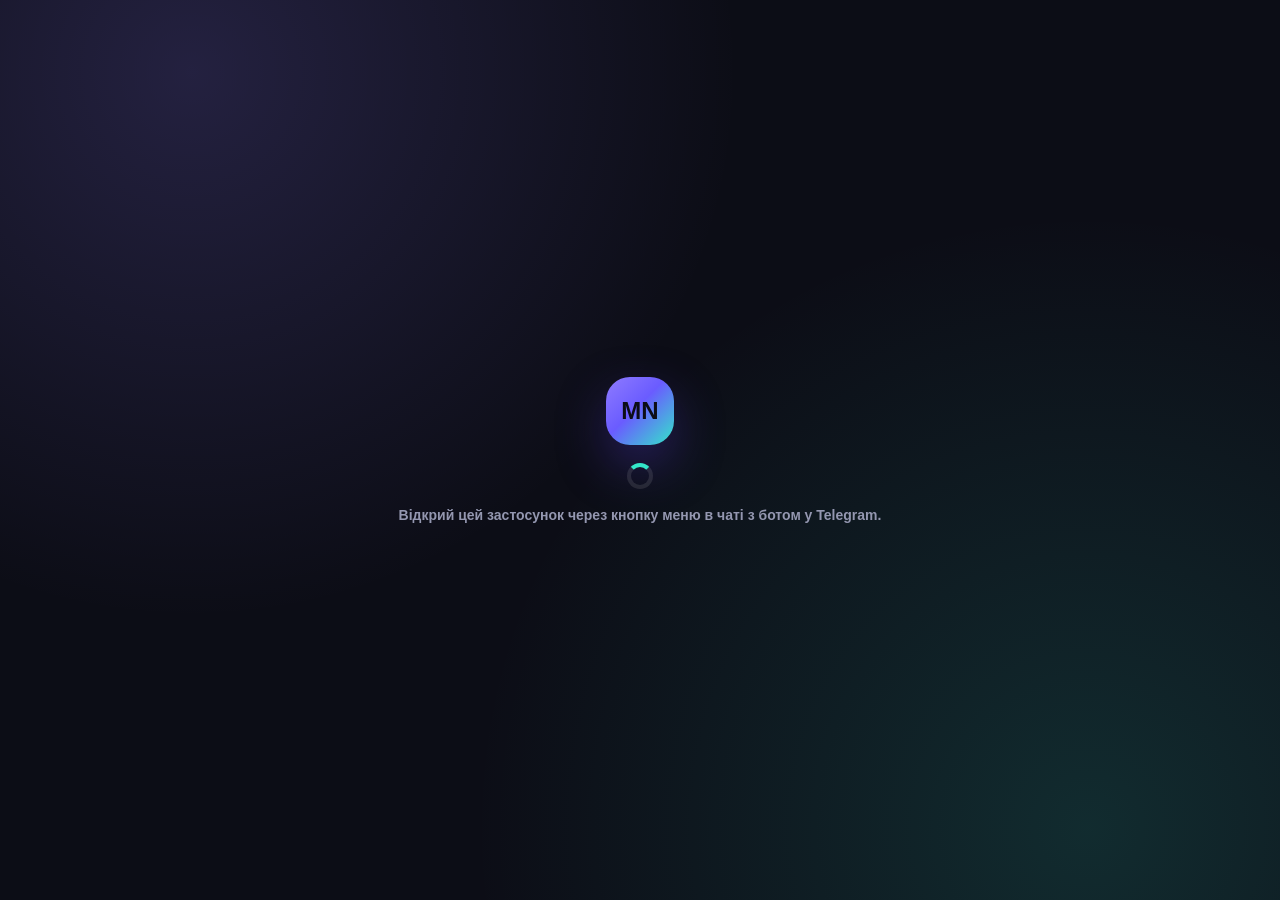
<file: miniapp/index.html>
<!DOCTYPE html>
<html lang="uk">

<head>
  <meta charset="UTF-8" />
  <meta name="viewport" content="width=device-width, initial-scale=1.0" />
  <title>MoveNation Assistant</title>
  <script src="https://telegram.org/js/telegram-web-app.js"></script>
  <link rel="stylesheet" href="https://cdnjs.cloudflare.com/ajax/libs/font-awesome/6.5.2/css/all.min.css" />
  <link rel="stylesheet" href="style.css" />
</head>

<body>
  <!-- 1. Завантаження: перший екран, поки /users/me не відповів -->
  <section class="loading-container center" id="loading" role="status" aria-live="polite" aria-label="Завантаження">
    <div class="loading-wrap">
      <div class="logo-mark center">MN</div>
      <div class="spinner"></div>
      <p class="loading-text" id="loading-text">Завантаження…</p>
    </div>
  </section>

  <!-- 2. Реєстрація: посада -> телефон -> код -> (опційно) 2FA-пароль,
       усе одним степером (role-step-card.js/onboarding.js) -->
  <section class="role-container" id="role-step" aria-label="Реєстрація" hidden>
    <nav aria-label="Прогрес реєстрації">
      <div class="stepper-container" id="role-stepper" role="list"></div>
    </nav>

    <header class="step-header" id="step-header">
      <h1 id="step-title"></h1>
      <p class="step-description" id="step-description"></p>
    </header>
    <!-- 1 етап -->
    <div class="step-main" data-step="1" data-title="Посада">
      <div class="card-container">
        <div class="role-list" id="role-list" role="radiogroup" aria-label="Посада"></div>
      </div>
    </div>
    <!-- 2 етап: QR-логін замість телефон+код — client.qr_login() на бекенді,
         фронтенд лише показує картинку й опитує /auth/qr/poll (connect.js) -->
    <div class="flex-fill" data-step="2" data-title="QR-код" data-lock-note hidden>
      <div class="qr-box card-container">
        <div class="qr-image-wrap">
          <img id="qr-image" alt="QR-код для входу в Telegram" />
        </div>
        <a id="qr-open-link" class="primary" href="#" target="_blank" rel="noopener">Відкрити в Telegram</a>
        <div class="qr-status">
          <span class="spinner" aria-hidden="true"></span>
          <span id="qr-status-text">Очікую на сканування…</span>
        </div>
        <span class="input-error" id="qr-error" role="alert" hidden></span>
      </div>
    </div>
    <!-- 3 етап (лише якщо на акаунті ввімкнена двоетапна перевірка) -->
    <div class="flex-fill" data-step="3" data-title="Пароль (2FA)" data-lock-note hidden>
      <div class="input-box">
        <div class="card-container">
          <div class="role-list">
            <input type="password" id="password-input" placeholder="Пароль 2FA" aria-label="Пароль двоетапної перевірки"
              autocomplete="current-password" />
            <button type="button" class="primary" id="password-submit">Увійти</button>
          </div>
        </div>
        <span class="input-error" id="password-error" role="alert" hidden></span>
      </div>
    </div>
  </section>

  <!-- 3. Головне вікно -->
  <section class="main-container" id="main" hidden>
    <!-- Вкладка "Групи" -->
    <div id="groups-panel" data-panel="groups" class="flex-fill">
      <div class="stats-container">
        <div class="card-container stat-card">
          <p class="stat-value" id="groups-count">0</p>
          <span class="stat-label">Активних груп</span>
        </div>
        <div class="card-container stat-card">
          <p class="stat-value" id="awaiting-count">0</p>
          <span class="stat-label">Очікують відповіді</span>
        </div>
      </div>

      <div class="input-box" data-title="Створити групу">
        <div class="card-container">
          <div class="role-list">
            <input type="text" id="group-input" placeholder="Назва групи" aria-label="Назва групи" autocomplete="off" />
            <button type="button" class="primary" id="group-submit">Створити групу</button>
          </div>
        </div>
        <span class="input-error" id="group-error" role="alert" hidden></span>
      </div>

      <div class="panel-grow flex-fill" data-title="Активні групи">
        <div class="card-container">
          <div class="role-list" id="group-list" role="list" aria-label="Активні групи"></div>
        </div>
      </div>
    </div>

    <!-- Вкладка "Профіль" -->
    <div id="profile-panel" data-panel="profile" class="flex-fill" hidden>
      <div class="card-container">
        <div class="member-info">
          <span class="icon-list-button profile-avatar center" id="profile-avatar" aria-hidden="true"></span>
          <div class="label-list-button-stack">
            <span class="label-list-button" id="profile-name"></span>
            <span class="sublabel-list-button" id="profile-role"></span>
          </div>
        </div>
      </div>

      <div class="panel-grow" data-title="Налаштування">
        <div class="card-container profile-settings">
          <div class="settings-row">
            <div class="label-list-button-stack">
              <span class="label-list-button">Посада</span>
              <span class="sublabel-list-button" id="settings-role-value"></span>
            </div>
            <button type="button" class="link-button" id="role-edit-btn">Змінити</button>
          </div>
          <div class="settings-row">
            <div class="label-list-button-stack">
              <span class="label-list-button">Особистий акаунт</span>
              <span class="sublabel-list-button">Підключено для створення груп</span>
            </div>
            <span class="role-badge role-badge-active" id="connection-status-badge">Активно</span>
          </div>
          <div class="settings-row">
            <div class="label-list-button-stack">
              <span class="label-list-button">Телефон</span>
              <span class="sublabel-list-button" id="profile-phone-value">—</span>
            </div>
          </div>
        </div>
      </div>
    </div>

    <div class="tabbar" id="tabbar" role="tablist" aria-label="Навігація">
      <button type="button" class="tab-btn active" data-tab="groups" role="tab" aria-selected="true"
        aria-controls="groups-panel" id="tab-groups">
        <i class="fa-solid fa-users" aria-hidden="true"></i>
        Групи
      </button>
      <button type="button" class="tab-btn" data-tab="profile" role="tab" aria-selected="false"
        aria-controls="profile-panel" id="tab-profile">
        <i class="fa-solid fa-circle-user" aria-hidden="true"></i>
        Профіль
      </button>
    </div>
  </section>

  <!-- 4. Деталі групи -->
  <section class="main-container" id="group-detail" hidden>
    <header class="group-detail-header">
      <button type="button" class="icon-list-button center" id="group-detail-back" aria-label="Назад до груп">
        <i class="fa-solid fa-arrow-left" aria-hidden="true"></i>
      </button>
      <div class="group-detail-title-card card-container">
        <h1 id="group-detail-title"></h1>
      </div>
      <div class="dropdown-wrap">
        <button type="button" class="icon-list-button center" id="group-detail-menu" aria-label="Меню групи"
          aria-haspopup="true" aria-expanded="false">
          <i class="fa-solid fa-ellipsis" aria-hidden="true"></i>
        </button>
        <div class="dropdown-menu card-container" id="group-detail-dropdown" role="menu" hidden>
          <button type="button" class="warning" id="group-detail-sync" role="menuitem" hidden>Синхронізувати учасників</button>
          <button type="button" class="danger" id="group-detail-delete" role="menuitem">Видалити</button>
        </div>
      </div>
    </header>
    <div class="input-box" data-title="Додати клієнта">
      <div class="card-container">
        <div class="role-list">
          <input type="text" id="member-input" placeholder="@username клієнта" aria-label="Юзернейм клієнта" autocomplete="off" />
          <button type="button" class="primary" id="member-submit">Додати клієнта</button>
        </div>
      </div>
      <span class="input-error" id="member-error" role="alert" hidden></span>
    </div>

    <div class="panel-grow flex-fill" data-title="Учасники">
      <div class="card-container">
        <div class="role-list member-list" id="member-list" role="list" aria-label="Учасники"></div>
      </div>
    </div>
  </section>

  <!-- 5. Модалка зміни посади — окрема секція поза #profile-panel, бо оверлей
       має лежати поверх усього екрана (position: fixed), а не бути затиснутим
       усередині картки, з якої його відкрили. Список посад — та сама
       renderRoleList (role-list.js), що й на кроці 1 реєстрації. -->
  <div class="modal-overlay center" id="role-modal-overlay" hidden>
    <div class="modal" id="role-modal" role="dialog" aria-modal="true" aria-labelledby="role-modal-title">
      <div class="modal-header card-container">
        <div class="title">
          <span class="dot" aria-hidden="true"></span>
          <h2 id="role-modal-title">Зміна посади</h2>
        </div>
        <button type="button" class="icon-list-button center" id="role-modal-close" aria-label="Закрити">
          <i class="fa-solid fa-xmark" aria-hidden="true"></i>
        </button>
      </div>
      <div class="modal-body card-container">
        <div class="role-list" id="role-modal-list" role="radiogroup" aria-label="Посада"></div>
      </div>
    </div>
  </div>

  <!-- 6. Toast підтвердження дії — окрема секція поза екранами (як і модалка
       вище), бо теж лежить поверх усього (position: fixed). -->
  <div class="toast center" id="toast" role="status" aria-live="polite" hidden>
    <i class="fa-solid fa-circle-check" aria-hidden="true"></i>
    <span id="toast-text"></span>
  </div>

  <script type="module" src="js/main.js"></script>
</body>

</html>
</file>
<file: miniapp/style.css>
:root {
  --accent1: #8f7bff;
  --accent2: #33e6c9;
  --bg: #0c0d16;
  --bg-glow-1: #241b52;
  --bg-glow-2: #0d3a3a;
  --surface: rgba(255, 255, 255, 0.055);
  --surface-strong: rgba(255, 255, 255, 0.09);
  --text: #f2f2fb;
  --muted: #9497b0;
  --border: rgba(255, 255, 255, 0.09);
  --danger: #ff6b7a;
  --success: #33e6c9;
  --warning: #ffb454;
  --gradient-brand: linear-gradient(135deg, #8f7bff 0%, #6a5cff 45%, #33e6c9 100%);
  --shadow-glow: 0 20px 50px rgba(90, 60, 220, 0.35);
}

* {
  box-sizing: border-box;
}

html,
body {
  height: 100vh;
  margin: 0;
  font-family: -apple-system, BlinkMacSystemFont, "Segoe UI", sans-serif;
  background: var(--bg);
  color: var(--text);
  -webkit-font-smoothing: antialiased;
  overflow: hidden;
}

body {
  display: flex;
  padding: 32px 16px;
  background:
    radial-gradient(circle at 15% 8%, rgba(143, 123, 255, 0.18), transparent 40%),
    radial-gradient(circle at 85% 92%, rgba(51, 230, 201, 0.14), transparent 45%),
    var(--bg);
}

h1,
h2,
h3,
h4,
h5,
h6,
p,
figure,
blockquote,
span,
dl,
dd {
  margin: 0;
  line-height: 1.2;
}

ul,
ol {
  margin: 0;
  padding: 0;
  list-style: none;
}

button,
input,
textarea,
select {
  font: inherit;
  color: inherit;
}

button {
  background: none;
  border: none;
  cursor: pointer;
}

img,
svg,
video {
  display: block;
  max-width: 100%;
}

a {
  color: inherit;
  text-decoration: none;
}

[hidden] {
  display: none !important;
}

/* :focus-visible, а не :focus, — щоб рамка з'являлась лише при навігації
   клавіатурою (Tab), а не при звичайному кліку мишею/тапі, де на кнопках уже
   є свій фідбек (ripple.js). Без цього правила фокус на клавіатурі майже
   ніде не видно узгоджено з темою: у input нижче outline прибрано explicitly
   (input:focus), а в button лишався б чужорідний синій системний outline,
   що не пасує до темного скляного дизайну. */
:focus-visible {
  outline: 2px solid var(--accent2);
  outline-offset: 2px;
}

.loading-container,
.role-container,
.main-container,
.card-container,
.step-header,
.input-error,
.modal-overlay,
.toast,
[data-panel] {
  transition: opacity 0.3s ease;
}

.is-fading {
  opacity: 0;
}

/* Utilities */

.flex-fill {
  display: flex;
  flex-direction: column;
  flex: 1;
}

.center {
  display: flex;
  align-items: center;
  justify-content: center;
}

/* Loading Screen */

.loading-container {
  flex: 1;
}

.loading-wrap {
  display: flex;
  flex-direction: column;
  gap: 18px;
  align-items: center;
}

.logo-mark {
  width: 68px;
  height: 68px;
  border-radius: 24px;
  background: var(--gradient-brand);
  color: #0c0d16;
  font-weight: 800;
  font-size: 24px;
  box-shadow: var(--shadow-glow);
}

.spinner {
  width: 26px;
  height: 26px;
  border-radius: 50%;
  border: 4px solid rgba(255, 255, 255, 0.1);
  border-top-color: var(--accent2);
  animation: spin 0.8s linear infinite;
}

@keyframes spin {
  to {
    transform: rotate(360deg);
  }
}

.loading-text {
  color: var(--muted);
  font-size: 14px;
  font-weight: 600;
}

/* Role step Screen*/

.role-container,
.main-container {
  display: flex;
  flex: 1;
  flex-direction: column;
  gap: 24px;
}

.stepper-container {
  display: flex;
  flex-direction: row;
  align-items: center;
}

.step-line {
  position: relative;
  flex: 1;
  height: 2px;
  background: var(--border);
  overflow: hidden;
}

.step-line::after {
  content: "";
  position: absolute;
  inset: 0;
  background: var(--accent2);
  transform: scaleX(0);
  transform-origin: left;
  transition: transform 0.5s ease-in-out;
}

.step-line[data-state="done"]::after {
  transform: scaleX(1);
}

.step {
  position: relative;
  flex-shrink: 0;
  width: 18px;
  height: 18px;
  border-radius: 50%;
  border: 2px solid var(--border);
  transition: width 0.4s ease-in-out, height 0.4s ease-in-out, border-color 0.4s ease-in-out,
    border-width 0.4s ease-in-out, background-color 0.4s ease-in-out, box-shadow 0.4s ease-in-out;
}

.step[data-state="active"] {
  border-color: var(--accent2);
  transition-delay: 0.5s;
}

.step[data-state="done"] {
  width: 24px;
  height: 24px;
  background-color: var(--accent2);
  border-width: 0;
}

.step[data-state="done"] i {
  font-size: 14px;
  color: var(--bg);
}

.step-icon {
  animation: step-icon-in 0.35s ease-out 0.15s both;
}

@keyframes step-icon-in {
  from {
    opacity: 0;
    transform: scale(0.85);
  }

  to {
    opacity: 1;
    transform: scale(1);
  }
}

.step-header {
  display: flex;
  flex-direction: column;
  gap: 8px;
}

.step-header h1 {
  font-size: 22px;
  font-weight: 800;
  color: var(--text);
}

.step-description {
  font-size: 14px;
  font-weight: 500;
  color: var(--muted);
}

.card-container {
  background: var(--surface);
  border: 1px solid var(--border);
  border-radius: 24px;
  backdrop-filter: blur(18px);
  -webkit-backdrop-filter: blur(18px);
  display: flex;
  flex-direction: column;
  padding: 16px;
  gap: 18px;
  min-height: 0;
  overflow-y: auto;
  scrollbar-width: none;
  -ms-overflow-style: none;
}

.card-container::-webkit-scrollbar {
  display: none;
}

.title {
  display: flex;
  align-items: center;
  gap: 8px;
  flex-direction: row;
}

.title h2 {
  font-size: 14px;
  font-weight: 800;
  color: #d8d9ee;
  letter-spacing: 0.02em;
  text-transform: uppercase;
}

.dot,
.step[data-state="done"] {
  box-shadow: 0 0 8px var(--accent2);
}

.dot {
  width: 6px;
  height: 6px;
  border-radius: 50%;
  background: var(--accent2);
  flex-shrink: 0;
}

.role-list {
  gap: 8px;
  display: flex;
  flex-direction: column;
}

.list-button {
  position: relative;
  width: 100%;
  padding: 14px;
  border-radius: 14px;
  border: 1px solid var(--border);
  background: rgba(255, 255, 255, 0.03);
  display: flex;
  flex-direction: row;
  justify-content: space-between;
  align-items: center;
  overflow: hidden;
}

.ripple {
  position: absolute;
  border-radius: 50%;
  background: rgba(255, 255, 255, 0.25);
  transform: scale(0);
  animation: ripple-effect 0.6s ease-out;
  pointer-events: none;
}

@keyframes ripple-effect {
  to {
    transform: scale(1);
    opacity: 0;
  }
}

.button-container {
  display: flex;
  flex-direction: row;
  gap: 8px;
  align-items: center;
}

.icon-list-button {
  width: 36px;
  height: 36px;
  border-radius: 12px;
  background: rgba(143, 123, 255, 0.16);
  border: 1px solid rgba(143, 123, 255, 0.3);
  color: #c3b8ff;
  font-weight: 800;
  font-size: 14px;
}

/* .icon-list-button — це і декоративні бейджі-<span> (іконка ролі/групи
   всередині .list-button), і справжні клікабельні <button> (назад/меню в
   group-detail). Ріпл потрібен лише другим — тег-селектор відсікає <span>,
   а position/overflow тут же клипають хвилю в межах круглої кнопки. */
button.icon-list-button {
  position: relative;
  overflow: hidden;
}

.label-list-button {
  color: var(--text);
  font-size: 14px;
  font-weight: 700;
  white-space: nowrap;
  overflow: hidden;
  text-overflow: ellipsis;
}

/* Ім'я + нікнейм учасника в один стовпчик замість одного рядка тексту —
   .label-list-button лишається як є (одна назва без підпису), тут лише
   обгортка для другого рядка під ним. flex: 1 — щоб стовпчик забирав усе
   вільне місце в .member-row і бейдж/кнопка видалення трималися праворуч. */
.label-list-button-stack {
  display: flex;
  flex-direction: column;
  gap: 2px;
  flex: 1;
  min-width: 0;
  align-items: start;
}

.sublabel-list-button {
  color: var(--muted);
  font-size: 12px;
  font-weight: 600;
  white-space: nowrap;
  overflow: hidden;
  text-overflow: ellipsis;
}

/* Рядок учасника — не окрема картка (.list-button), а рядок у спільному
   списку з пунктирним розділювачем знизу, як на макеті. Останній рядок без
   лінії, щоб не дублювати нижню межу .card-container. */
.member-list {
  gap: 0;
}

.member-row {
  display: flex;
  flex-direction: row;
  align-items: center;
  justify-content: space-between;
  gap: 12px;
  padding: 14px 0px;
  border-bottom: 1px dashed var(--border);
}

.member-row:last-child {
  border-bottom: none;
}

/* Дві групи всередині рядка — "хто" (аватар+ім'я) і "що з ним робити"
   (бейдж+видалення) — а не всі чотири елементи впереміш, як раніше.
   .member-row тепер лише розводить ці дві групи по краях через
   justify-content, а не сам рахує, скільки місця лишити на кожен елемент. */
.member-info {
  display: flex;
  flex-direction: row;
  align-items: center;
  gap: 12px;
  min-width: 0;
}

.member-actions {
  display: flex;
  flex-direction: row;
  align-items: center;
  gap: 12px;
  flex-shrink: 0;
}

/* Бейдж ролі учасника — поки всі, кого додають через форму "Додати клієнта",
   це клієнти, тож колір/текст поки один; коли з'явиться реальна роль
   учасника (менеджер/тімлід/etc, а не лише клієнт), бейдж підмінюватиметься
   під неї. */
.role-badge {
  flex-shrink: 0;
  padding: 4px 10px;
  border-radius: 999px;
  font-size: 12px;
  font-weight: 700;
  white-space: nowrap;
}

.role-badge-client {
  color: var(--warning);
  background: rgba(255, 180, 84, 0.14);
  border: 1px solid rgba(255, 180, 84, 0.35);
}

/* Бейдж штатного учасника (не клієнта) — той самий "role-badge", лише інший
   колір (спокійний нейтральний, а не попереджувальний "клієнтський"
   warning), бо це не гість, а свій співробітник, тегований через бота. */
.role-badge-staff {
  color: var(--accent2);
  background: rgba(51, 230, 201, 0.1);
  border: 1px solid rgba(51, 230, 201, 0.3);
}

/* "Очікує" — і на бейджі групи (клієнт ще не відповів у чаті), і на бейджі
   учасника (запрошення відправлено, але людина ще не приєдналась) — той
   самий приглушений попереджувальний стиль, що не конкурує з .role-badge. */
.pending-badge {
  flex-shrink: 0;
  padding: 4px 10px;
  border-radius: 999px;
  font-size: 12px;
  font-weight: 700;
  white-space: nowrap;
  color: var(--muted);
  background: rgba(255, 255, 255, 0.06);
  border: 1px solid var(--border);
}

.member-delete {
  position: relative;
  overflow: hidden;
  flex-shrink: 0;
  width: 32px;
  height: 32px;
  border-radius: 10px;
  color: var(--danger);
}

.list-button .fa-chevron-right {
  color: var(--muted);
  font-size: 14px;
  padding-left: 8px;
}

input {
  padding: 14px;
  border-radius: 14px;
  border: 1px solid var(--border);
  font-size: 14px;
  background: rgba(0, 0, 0, 0.25);
  color: var(--text);
  font-family: inherit;
}

input:focus {
  outline: none;
  border-color: var(--accent1);
}

input::placeholder {
  color: #63647c;
}

.input-error {
  font-size: 12px;
  font-weight: 600;
  color: var(--muted);
  text-align: center;
}

.empty-state {
  flex: 1;
}

.empty-state i {
  font-size: 76px;
  color: var(--muted);
  opacity: 0.35;
}

button.primary,
button.danger,
button.warning {
  position: relative;
  overflow: hidden;
  padding: 14px;
  border-radius: 14px;
  font-size: 14px;
  font-weight: 800;
  border: none;
}

button.primary {
  color: #fff;
  background: var(--gradient-brand);
  box-shadow: 0 12px 26px rgba(111, 92, 255, 0.35);
}

button.danger {
  color: var(--danger);
  background: rgba(255, 107, 122, 0.08);
  border: 1px solid rgba(255, 107, 122, 0.4);
}

/* Жовта — для нейтрально-позитивних, але не фінальних дій (наприклад,
   тиха синхронізація групи), щоб відрізнялась і від .primary (brand),
   і від .danger (руйнівна дія). Той самий rgba-паттерн, що й у .danger,
   під колір --warning. */
button.warning {
  color: var(--warning);
  background: rgba(255, 180, 84, 0.08);
  border: 1px solid rgba(255, 180, 84, 0.4);
}

.lock-note {
  display: flex;
  margin-top: auto;
  background: rgba(51, 230, 201, 0.07);
  border: 1px solid rgba(51, 230, 201, 0.18);
  border-radius: 24px;
  padding: 16px;
}

.note-text {
  font-size: 12px;
  color: #a9e8dd;
}

.input-box {
  display: flex;
  flex-direction: column;
  gap: 4px;
}

.qr-box {
  display: flex;
  flex-direction: column;
  align-items: center;
  gap: 16px;
  text-align: center;
}

.qr-image-wrap {
  background: #fff;
  padding: 12px;
  border-radius: 16px;
  line-height: 0;
}

.qr-image-wrap img {
  display: block;
  width: 200px;
  height: 200px;
}

.qr-status {
  display: flex;
  align-items: center;
  gap: 8px;
  color: var(--muted);
  font-size: 13px;
  font-weight: 600;
}

.qr-status .spinner {
  width: 16px;
  height: 16px;
  border-width: 3px;
}

/* Main Screen */

/* Заголовок екрана групи: кнопка "назад" + назва групи + кнопка меню — три
   окремі елементи в рядок, кожен зі своїм склом, а не один спільний контейнер. */
.group-detail-header {
  display: flex;
  flex-direction: row;
  align-items: center;
  gap: 12px;
}

/* Назва групи — окрема скляна картка (той самий .card-container), що
   розтягується між двома кнопками. */
.group-detail-title-card {
  flex: 1;
  align-items: center;
  justify-content: center;
  padding: 14px;
}

.group-detail-title-card h1 {
  font-size: 14px;
  font-weight: 800;
  color: var(--text);
}

/* Кнопка "назад" — нейтральна (не брендовий accent1, як у .icon-list-button
   за замовчуванням, бо той колір зайнятий під бейджі посад у role-list.js).
   Скоуп через .group-detail-header, щоб не чіпати .icon-list-button деінде. */
.group-detail-header .icon-list-button {
  background: var(--surface-strong);
  border: 1px solid var(--border);
  border-radius: 50%;
  color: var(--text);
}

/* Випадаюче меню "три крапки" — прив'язане до кнопки через position:
   relative на обгортці, саме меню absolute під нею. .dropdown-menu лежить
   поверх .card-container (той самий скляний вигляд), тільки з меншими
   відступами, бо всередині — компактний список пунктів меню, а не картка. */
.dropdown-wrap {
  position: relative;
}

.dropdown-menu {
  position: absolute;
  top: calc(100% + 8px);
  right: 0;
  z-index: 10;
  min-width: 160px;
  padding: 8px;
  gap: 4px;
}

/* Пункти меню — компактніші й вирівняні по лівому краю, на відміну від
   повнорозмірних .primary/.danger/.warning деінде (форми на всю ширину
   екрана). Самі кольорові варіанти (.danger, .warning) успадковуються
   від базових класів вище — тут лише перевизначаємо форму під тісний
   список, не чіпаючи колір. */
.dropdown-menu button {
  padding: 12px 14px;
  border-radius: 10px;
  font-size: 13px;
  text-align: left;
}

.dropdown-menu button:not(.danger):not(.warning) {
  color: var(--text);
  background: transparent;
  border: none;
  font-weight: 700;
}

/* Кожна вкладка #main (data-panel="groups"/"profile") сама займає всю
   висоту між заголовком і таббаром — видима лише одна за раз через [hidden],
   тож обидві безпечно можуть бути flex: 1 одночасно. */
.main-container [data-panel] {
  gap: 24px;
  min-height: 0;
}

/* Картка, яка має розтягнутись на решту висоти своєї вкладки (список
   "Активні групи", "Учасники") — позначена класом, а не позицією в
   DOM чи текстом заголовка, щоб не зламатись, якщо порядок блоків зміниться. */
.panel-grow {
  min-height: 0;
}

.panel-grow .card-container {
  flex: 1;
}

.panel-grow .role-list {
  flex: 1;
}

.tabbar {
  display: flex;
  flex-direction: row;
  background: rgba(20, 18, 40, 0.75);
  border: 1px solid var(--border);
  border-radius: 20px;
  gap: 8px;
  padding: 8px;
  backdrop-filter: blur(20px);
  -webkit-backdrop-filter: blur(20px);
  box-shadow: 0 16px 40px rgba(0, 0, 0, 0.4);
}

.tabbar[hidden] {
  display: none;
}

.tab-btn {
  position: relative;
  overflow: hidden;
  flex: 1;
  background: none;
  border: none;
  display: flex;
  flex-direction: column;
  align-items: center;
  gap: 4px;
  padding: 8px;
  border-radius: 14px;
  color: var(--muted);
  font-size: 12px;
  font-weight: 700;
}

.tab-btn.active {
  color: #fff;
  background: var(--gradient-brand);
}

.tab-btn i {
  font-size: 20px;
}

.stats-container {
  display: flex;
  flex-direction: row;
  gap: 24px;
}

/* .card-container дає "скляний" фон/бордер/бекдроп, тут лишається тільки те,
   чим статистична картка відрізняється від звичайної. */
.stat-card {
  gap: 8px;
  flex: 1;
  align-items: center;
}

.stat-value {
  font-size: 22px;
  font-weight: 800;
  color: #d8d9ee;
  white-space: nowrap;

}

.stat-label {
  font-size: 12px;
  color: var(--muted);
  font-weight: 600;
  white-space: nowrap;
}

/* Профіль */

/* Аватар користувача — той самий .icon-list-button, що й ініціали учасника
   в member-list.js, лише більший і круглий (окрема плашка "хто я", а не
   рядок у списку). */
.profile-avatar {
  width: 52px;
  height: 52px;
  border-radius: 50%;
  background: var(--gradient-brand);
  color: #fff;
  font-size: 20px;
}

/* Рядки "Налаштувань" — той самий принцип, що й .member-row/.member-list
   (картка керує лише вертикальним списком, кожен рядок — своя лінія-розділювач,
   відступи gap/padding ті самі), тільки лінія суцільна, а не пунктирна, — так
   було на макеті цього екрана. Перший/останній рядок без зайвого відступу
   зверху/знизу, бо тут немає списку з довільною кількістю елементів (як
   учасники), а завжди рівно три фіксовані рядки. */
.profile-settings {
  gap: 0;
}

/* gap: 0 вище прибирає й відступ між заголовком картки (.title, з card-title.js)
   і першим рядком — бо title теж просто flex-дитина .card-container. Тому
   повертаємо той самий відступ, що дає .card-container усім іншим карткам
   (gap: 18px), але лише під заголовком, а не між рядками. */
.profile-settings .title {
  margin-bottom: 18px;
}

.settings-row {
  display: flex;
  flex-direction: row;
  align-items: center;
  justify-content: space-between;
  gap: 12px;
  padding: 14px 0;
  border-bottom: 1px solid var(--border);
}

.settings-row:first-child {
  padding-top: 0;
}

.settings-row:last-child {
  padding-bottom: 0;
  border-bottom: none;
}

/* "Змінити" — текстова кнопка-посилання без фону/рамки (базовий button вже
   це дає), тут лишається тільки колір/вага шрифту. */
.link-button {
  position: relative;
  overflow: hidden;
  flex-shrink: 0;
  padding: 4px;
  border-radius: 10px;
  color: var(--accent2);
  font-size: 12px;
  font-weight: 700;
}

/* Той самий .role-badge, що й "Клієнт" у member-list.js, лише інший варіант
   кольору — під статус "активно", а не роль людини. */
.role-badge-active {
  color: var(--success);
  background: rgba(51, 230, 201, 0.14);
  border: 1px solid rgba(51, 230, 201, 0.35);
}

.role-badge-inactive {
  color: var(--danger);
  background: rgba(255, 107, 122, 0.1);
  border: 1px solid rgba(255, 107, 122, 0.3);
}

/* Модалка зміни посади — затемнений фон на весь екран (position: fixed, а
   не всередині .profile-panel, звідки її відкрили) із карткою по центру.
   .center дає flex-центрування, .card-container — той самий скляний вигляд,
   що й решта карток. */
.modal-overlay {
  position: fixed;
  inset: 0;
  z-index: 50;
  background: rgba(8, 8, 16, 0.6);
  backdrop-filter: blur(4px);
  -webkit-backdrop-filter: blur(4px);
  padding: 16px;
}

/* .modal сам по собі — лише каркас (розмір + вертикальний стек), без
   власного скла: заголовок і контент — два окремі .card-container всередині
   нього, кожен зі своїм фоном/бордером/блюром, а не одна суцільна картка.
   gap: 24px — той самий відступ, що й між картками на весь екран
   (.role-container/.main-container), бо це так само два самостійні блоки,
   а не елементи всередині однієї картки (там gap: 18px). */
.modal {
  display: flex;
  flex-direction: column;
  gap: 24px;
  width: 100%;
  max-width: 360px;
  max-height: 80vh;
  min-height: 0;
}

.modal-header {
  flex-direction: row;
  align-items: center;
  justify-content: space-between;
  flex-shrink: 0;
}

/* Кнопка закриття — нейтральна, як кнопки "назад"/"меню" в group-detail-header,
   а не брендовий accent1 за замовчуванням в .icon-list-button. Той самий
   скоуп-підхід: перевизначаємо лише в межах .modal-header. */
.modal-header .icon-list-button {
  background: var(--surface-strong);
  border: 1px solid var(--border);
  border-radius: 50%;
  color: var(--text);
}

/* Друга картка модалки — сам список посад. min-height: 0 дозволяє їй
   стискатись і скролитись (overflow-y: auto вже в .card-container) у межах
   max-height: 80vh на .modal, якщо посад забагато для екрана, замість того
   щоб виштовхувати заголовок за межі модалки. */
.modal-body {
  min-height: 0;
}

/* Toast — коротке підтвердження дії (створення/видалення групи, додавання/
   видалення клієнта, зміна посади): показує, що дія справді відбулась, коли
   це не завжди очевидно з самого екрана (видалення нічого нового не додає,
   зміна посади лише ховає модалку). Окремий елемент поза екранами (як і
   .modal-overlay) — бо position: fixed лежить поверх усього, а не лише
   всередині #main/#group-detail/#profile-panel, звідки його викликають.
   z-index вище за .modal-overlay (50), бо toast про зміну посади з'являється
   одразу після закриття модалки, поки та ще доанімовує fadeOut. */
.toast {
  position: fixed;
  left: 16px;
  right: 16px;
  bottom: 32px;
  z-index: 60;
  gap: 8px;
  padding: 12px 16px;
  border-radius: 14px;
  background: rgba(20, 18, 40, 0.9);
  border: 1px solid var(--border);
  backdrop-filter: blur(20px);
  -webkit-backdrop-filter: blur(20px);
  box-shadow: 0 16px 40px rgba(0, 0, 0, 0.4);
  pointer-events: none;
}

.toast.error i {
  color: var(--danger);
}

.toast i {
  color: var(--success);
  font-size: 14px;
}

.toast span {
  font-size: 14px;
  font-weight: 700;
  color: var(--text);
}

.step-main{
  display: flex;
  flex-direction: column;
  min-height: 0
}
</file>
